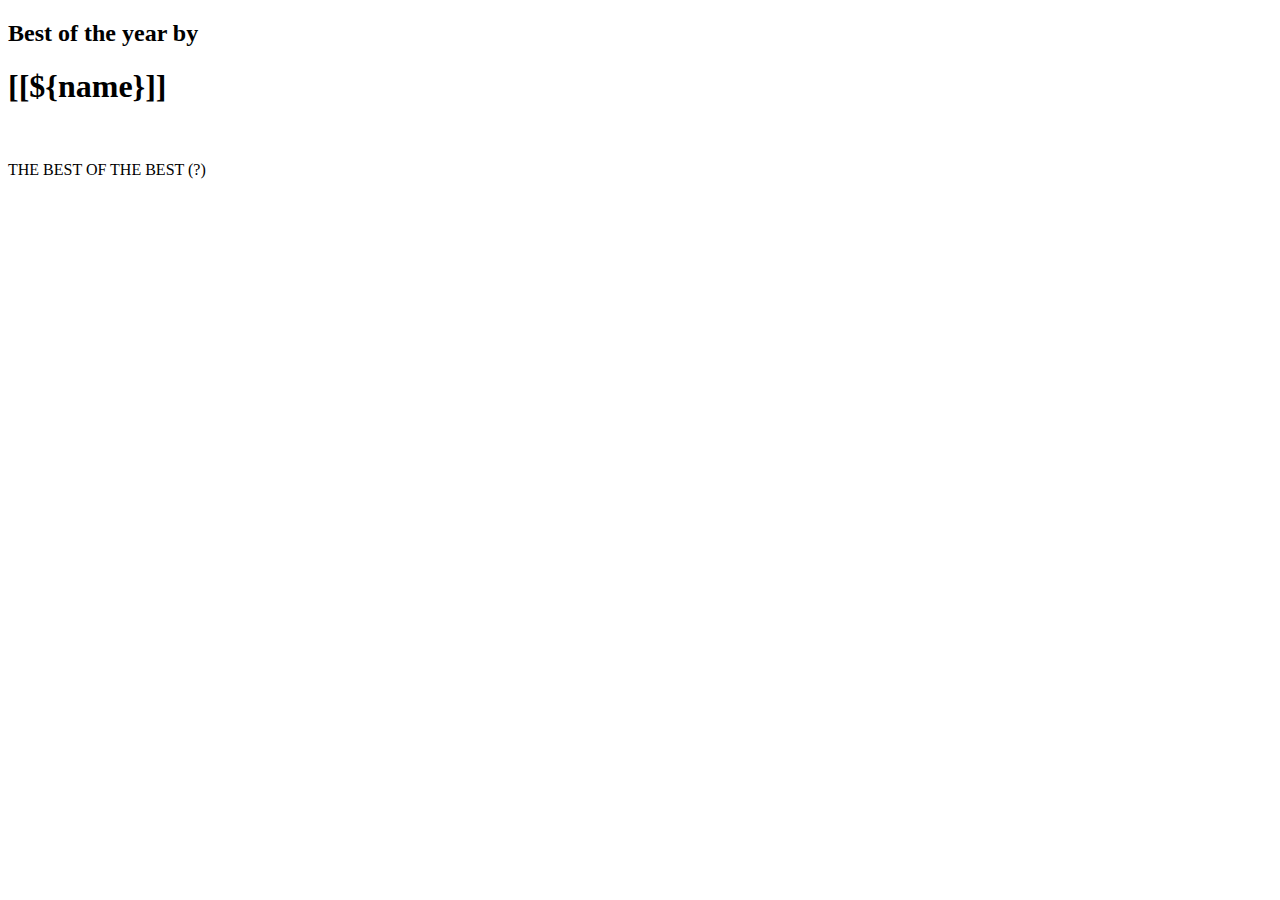
<file: src/main/resources/templates/index.html>
<!DOCTYPE html>
<html lang="en" xmlns:th="http://www.thymeleaf.org">
<head>
  <th:block th:replace="~{fragments :: head}"></th:block>
  <title>Best of the year</title>
</head>
<body>

  <header class="container">
    <nav th:replace="~{fragments :: navbar('index')}"></nav>
  </header>

  <main class="container d-flex justify-content-center align-items-center">
    <div class="row">
      <div class="col">
        <h2 class="display-5 fw-medium text-center text-info">
          Best of the year by
        </h2>
        <h1 class="display-3 fw-bolder text-center text-info mb-5">
          [[${name}]]
        </h1>
        <div class="mx-auto w-50 mb-5">
          <img class="img-fluid" th:src="@{/awards.png}">
        </div>
        <div class="p-4 border border-info text-center d-flex justify-content-center align-items-center">
          <p class="mb-0 fs-2 fw-mediom text-dark">
            THE BEST OF THE BEST (?)
          </p>
        </div>
      </div>
    </div>


  </main>

</body>
</html>
</file>
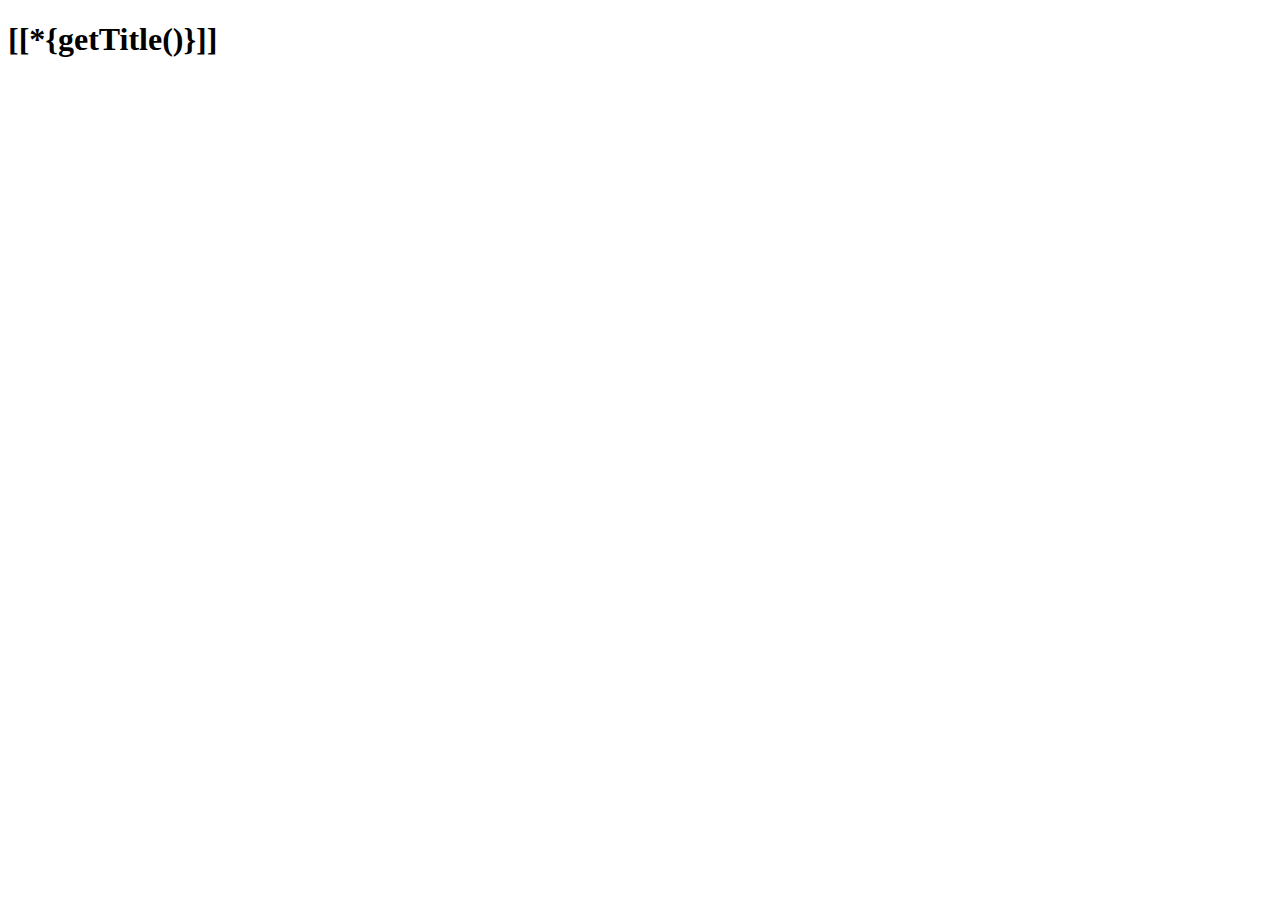
<file: src/main/resources/templates/movieDetail.html>
<!DOCTYPE html>
<html lang="en" xmlns:th="http://www.thymeleaf.org">
<head>
    <th:block th:replace="~{fragments :: head}"></th:block>
    <title> [[${movie.getTitle()}]]</title>
</head>
<body>
    <header class="container">
        <nav th:replace="~{fragments :: navbar('movie')}"></nav>
    </header>

    <main class="container d-flex justify-content-center align-items-center">
        <div class="row">
            <div class="col" th:object="${movie}">
                <h1 class="display-3 fw-bolder text-center text-info mb-5">
                    [[*{getTitle()}]]
                </h1>
            </div>
        </div>
    </main>

</body>
</html>
</file>
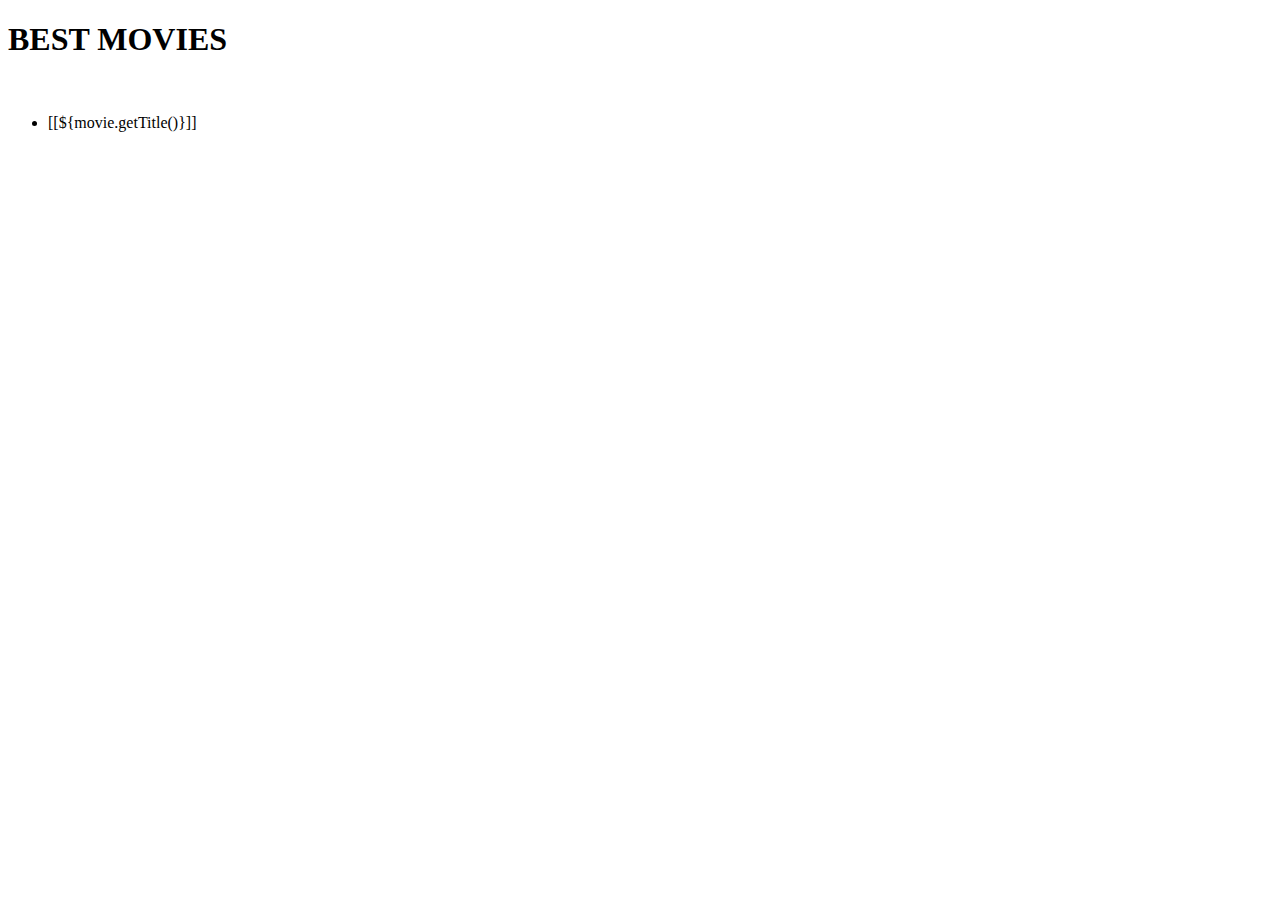
<file: src/main/resources/templates/movies.html>
<!DOCTYPE html>
<html lang="en" xmlns:th="http://www.thymeleaf.org">
<head>
  <th:block th:replace="~{fragments :: head}"></th:block>
  <title>Best of the year</title>
</head>
<body>
  <header class="container">
    <nav th:replace="~{fragments :: navbar('movie')}"></nav>
  </header>

  <main class="container d-flex justify-content-center align-items-center">
    <div class="row">
      <div class="col">
        <h1 class="display-3 fw-bolder text-center text-info mb-5">
          BEST MOVIES
        </h1>
        <div class="mx-auto w-50 mb-5">
          <img class="img-fluid" th:src="@{/movies.png}">
        </div>
        <ul class="list-group mx-auto text-center w-75">
          <li th:each="movie : ${movies}" class="list-group-item border-info">
            <a class="text-decoration-none text-dark" th:href="@{|/movies/${movie.getId()}|}" >
              [[${movie.getTitle()}]]
            </a>
          </li>
        </ul>
      </div>
    </div>
  </main>


</body>
</html>
</file>
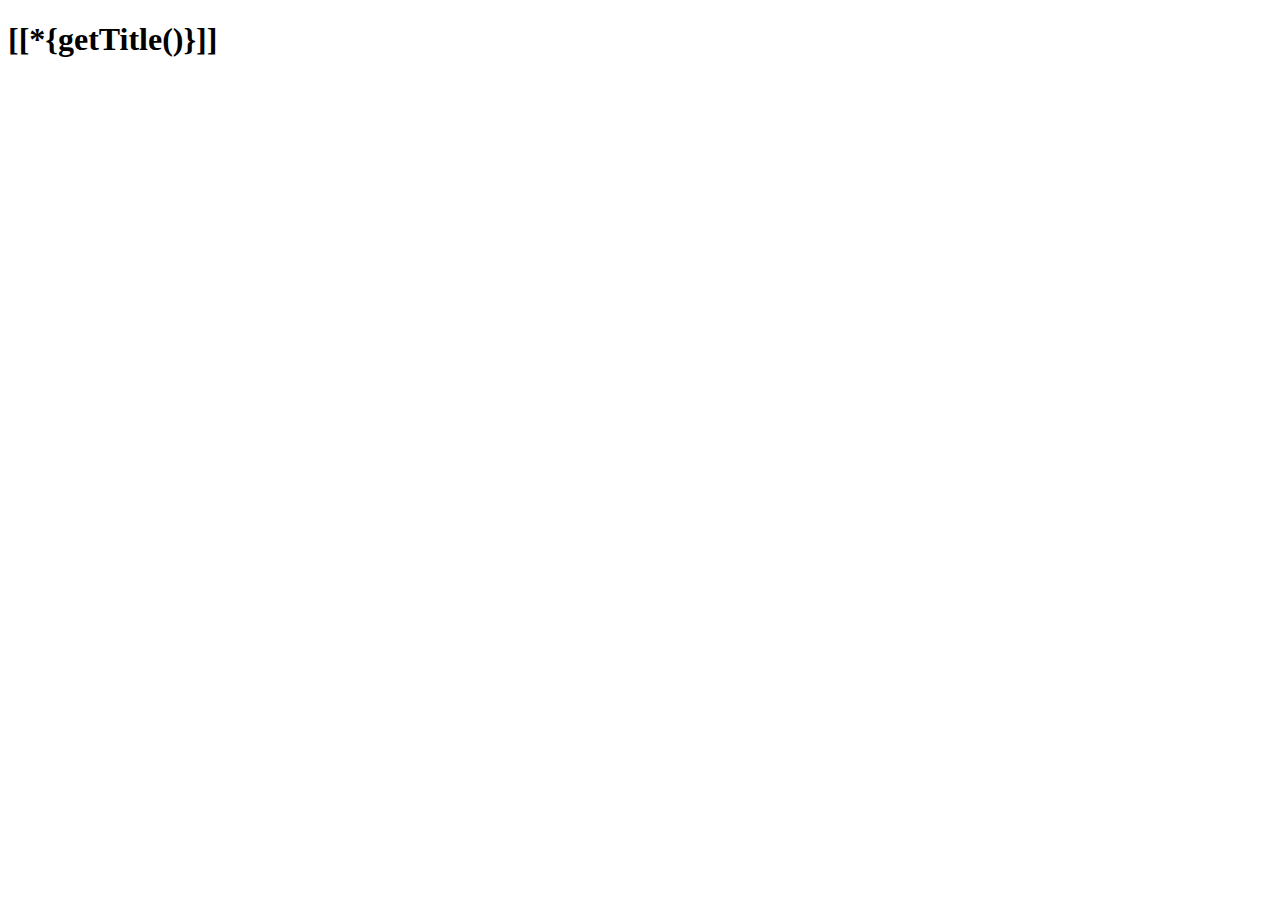
<file: src/main/resources/templates/songDetail.html>
<!DOCTYPE html>
<html lang="en" xmlns:th="http://www.thymeleaf.org">
<head>
    <th:block th:replace="~{fragments :: head}"></th:block>
    <title> [[${song.getTitle()}]]</title>
</head>
<body>

    <header class="container">
        <nav th:replace="~{fragments :: navbar('song')}"></nav>
    </header>

    <main class="container d-flex justify-content-center align-items-center">
        <div class="row">
            <div class="col" th:object="${song}">
                <h1 class="display-3 fw-bolder text-center text-info mb-5">
                    [[*{getTitle()}]]
                </h1>
            </div>
        </div>
    </main>

</body>
</html>
</file>
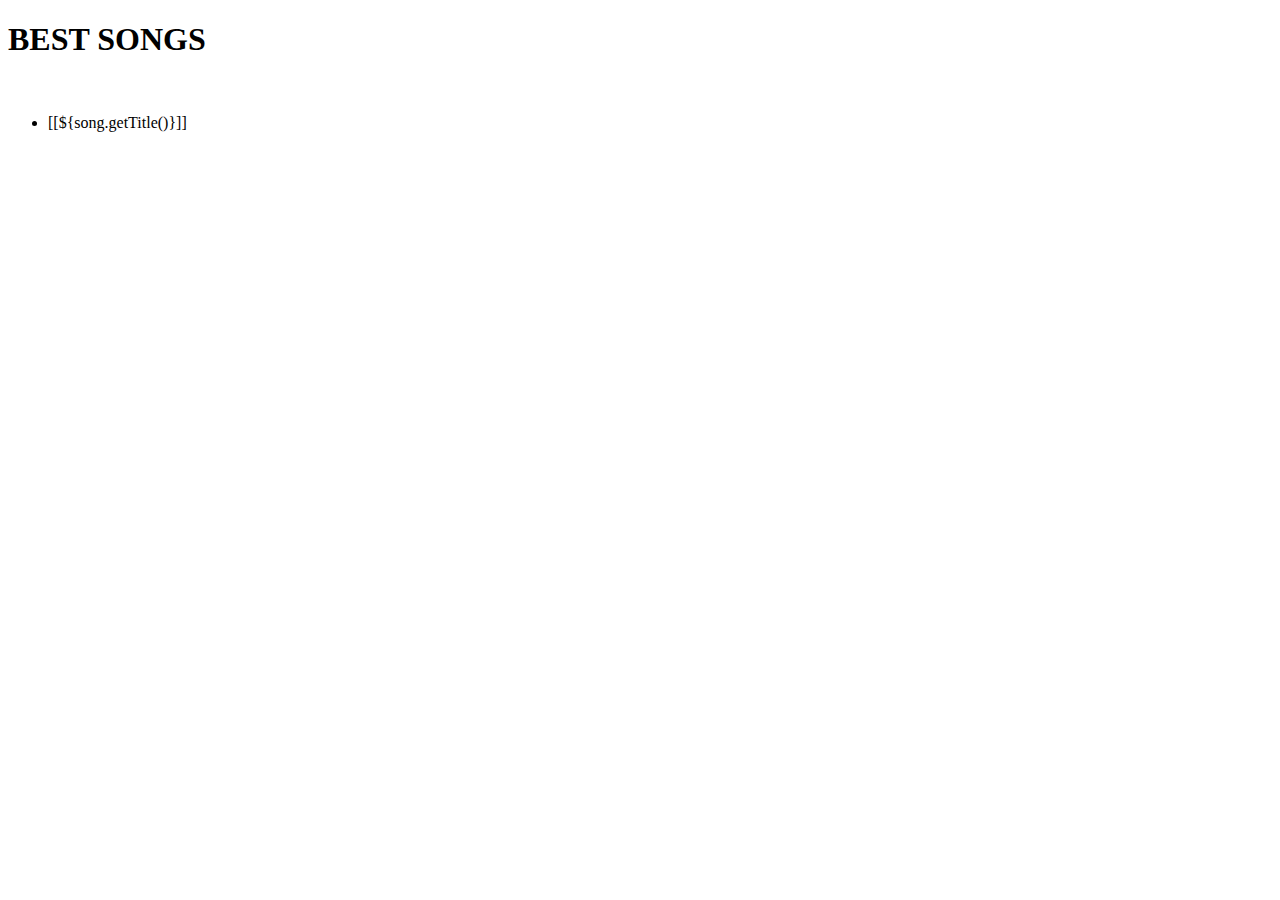
<file: src/main/resources/templates/songs.html>
<!DOCTYPE html>
<html lang="en" xmlns:th="http://www.thymeleaf.org">
<head>
  <th:block th:replace="~{fragments :: head}"></th:block>
  <title>Best of the year</title>
</head>
<body>
  <header class="container">
    <nav th:replace="~{fragments :: navbar('song')}"></nav>
  </header>

  <main class="container d-flex justify-content-center align-items-center">
    <div class="row">
      <div class="col">
        <h1 class="display-3 fw-bolder text-center text-info mb-5">
          BEST SONGS
        </h1>
        <div class="mx-auto w-50 mb-5">
          <img class="img-fluid" th:src="@{/songs.png}">
        </div>
        <ul class="list-group mx-auto text-center w-75">
          <li th:each="song : ${songs}" class="list-group-item border-info">
            <a class="text-decoration-none text-dark" th:href="@{|/songs/${song.getId()}|}" >
              [[${song.getTitle()}]]
            </a>
          </li>
        </ul>
      </div>
    </div>
  </main>

</body>
</html>
</file>
